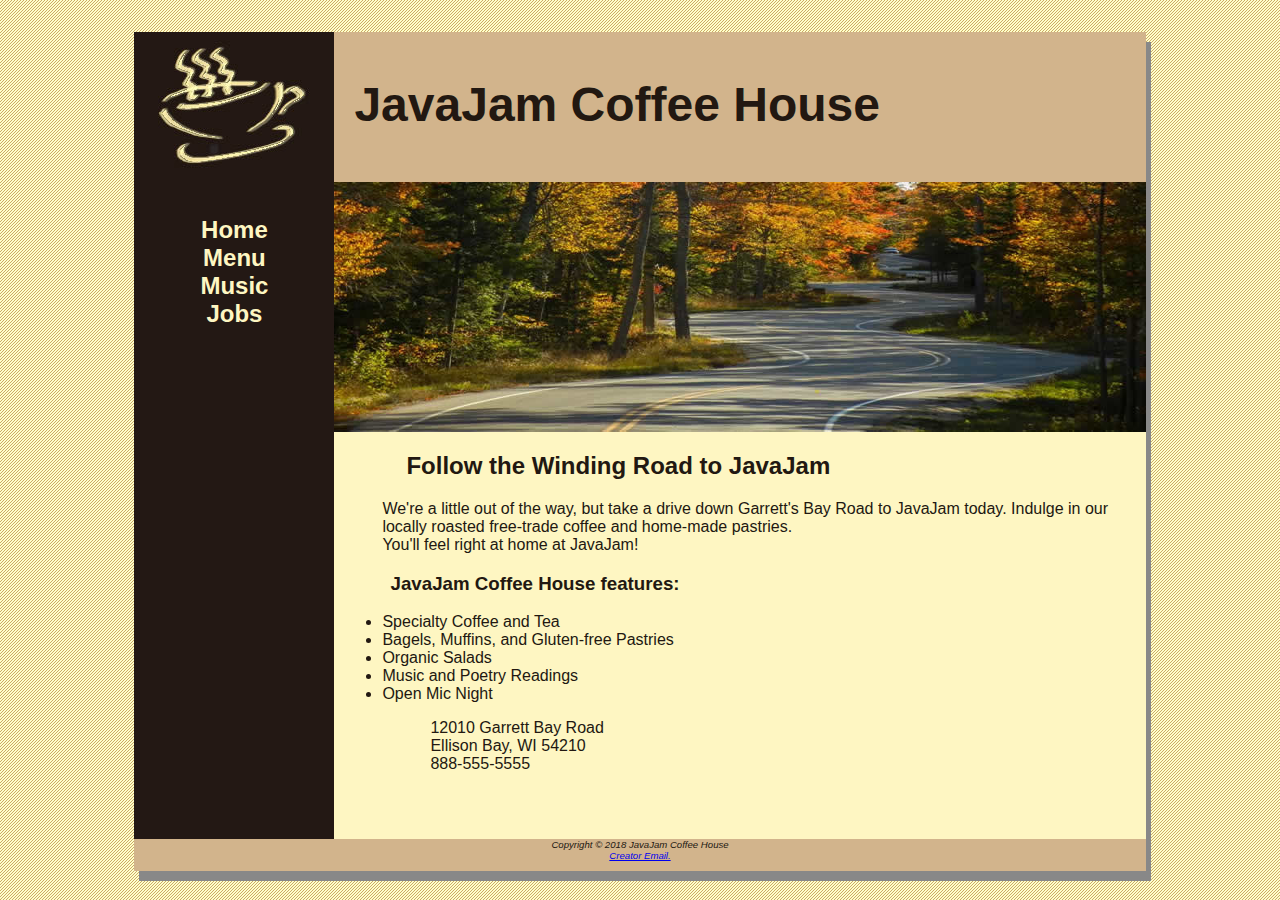
<file: index.html>
<!DOCTYPE html>
<html>

<head>
    <meta charset="utf-8">
    <title>JavaJam Coffee House</title>
    <link rel="stylesheet" href="css/javajam.css" />
</head>

<body>
    <div id="wrapper">
        <header>
            <h1>
                JavaJam Coffee House
            </h1>
        </header>


        <nav>
            <ul>
                <li><a href="index.html">Home</a></li>

                <li><a href="menu.html">Menu</a></li>

                <li><a href="music.html">Music</a></li>

                <li><a href="jobs.html">Jobs</a></li>
            </ul>
        </nav>

        <main>
            <div id="heroroad"></div>
            <h2>Follow the Winding Road to JavaJam</h2>

            <p>
                We're a little out of the way, but take a drive down Garrett's Bay Road to JavaJam today.
                Indulge in our locally roasted free-trade coffee and home-made pastries.<br>
                You'll feel right at home at JavaJam!
            </p>

            <h3>JavaJam Coffee House features:</h3>
            <ul>
                <li>Specialty Coffee and Tea</li>
                <li>Bagels, Muffins, and Gluten-free Pastries</li>
                <li>Organic Salads</li>
                <li>Music and Poetry Readings</li>
                <li>Open Mic Night</li>
            </ul>

            <div>
                <p>
                    12010 Garrett Bay Road<br />
                    Ellison Bay, WI 54210<br />
                    888-555-5555<br /><br />
                </p>
            </div>
        </main>


        <footer>
            Copyright <span>&#169</span> 2018 JavaJam Coffee House<br />

            <a href="mailto:jensonojl-wp22@student.tarc.edu.my">Creator Email.</a>
        </footer>
    </div>
</body>

</html>
</file>
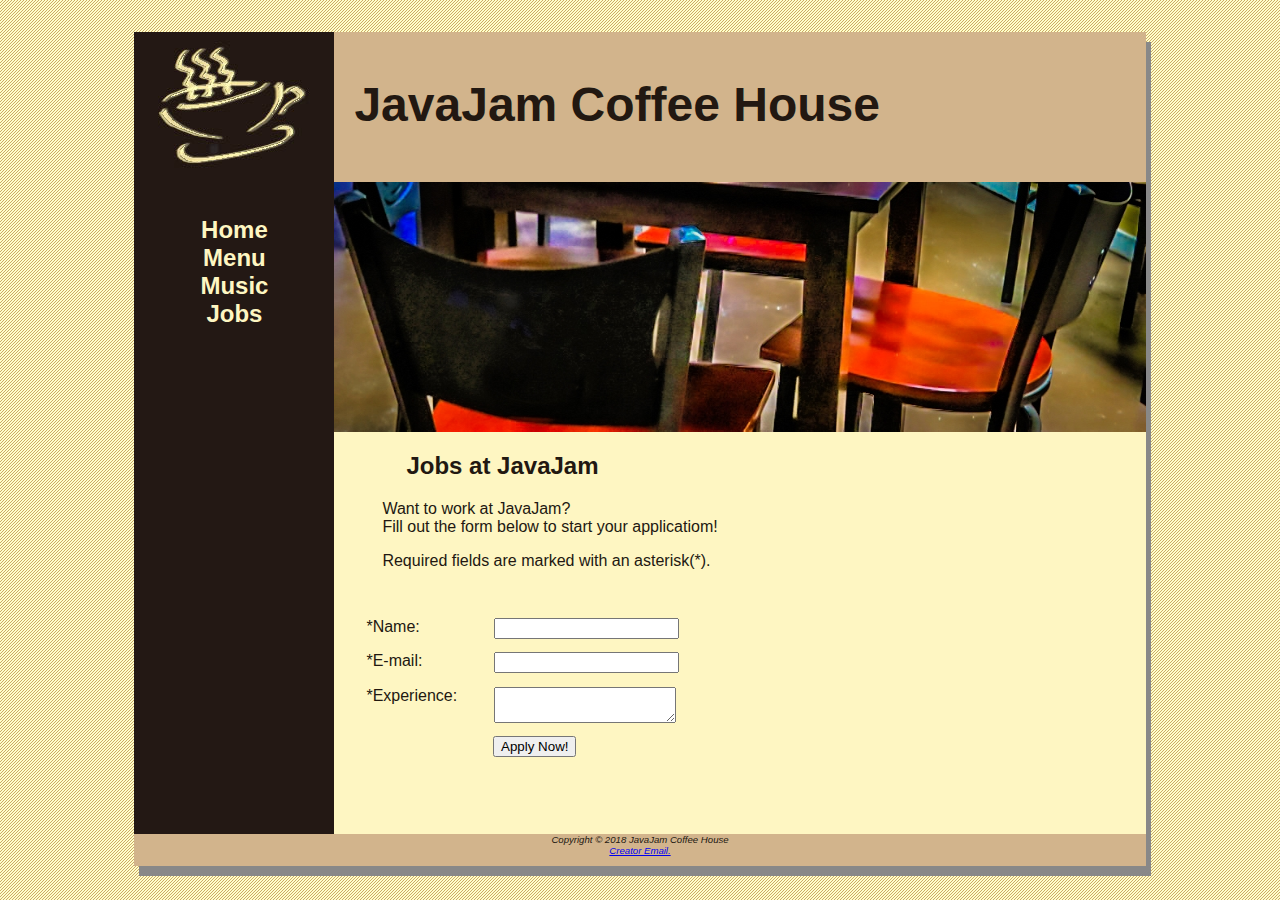
<file: jobs.html>
<!DOCTYPE html>
<html>

<head>
    <meta charset="utf-8">
    <title>JavaJam Coffee House Jobs</title>
    <link rel="stylesheet" href="css/javajam.css" />
</head>

<body>
    <div id="wrapper">
        <header>
            <h1>
                JavaJam Coffee House
            </h1>
        </header>

        <nav>
            <ul>
                <li><a href="index.html">Home</a></li>

                <li><a href="menu.html">Menu</a></li>

                <li><a href="music.html">Music</a></li>
                
                <li><a href="jobs.html">Jobs</a></li>
            </ul>
        </nav>
        <main>
            <div id="herojobs"></div>

            <h2>
                Jobs at JavaJam
            </h2>
            <p>
                Want to work at JavaJam? <br>
                Fill out the form below to start your applicatiom!
            </p>
            
            <p>
                Required fields are marked with an asterisk(*).
            </p>

            <form action="https://webdevbasics.net/scripts/javajam8.php" method="get">
                <label for="myName">*Name: </label>
                <input type="text" required id="myName" name="myName"/>

                <label for="myEmail">*E-mail: </label>
                <input type="email" required id="myEmail" name="myEmail"/>

                <label for="myExperience">*Experience: </label>
                <textarea rows="2" cols="20" required id="myExperience" name="myExperience"></textarea>

                <input type="submit" id="mySubmit" name="mySubmit" value="Apply Now!">
            </form>

        </main>
        <footer>
            Copyright <span>&#169</span> 2018 JavaJam Coffee House<br />

            <a href="mailto:jensonojl-wp22@student.tarc.edu.my">Creator Email.</a>
        </footer>
    </div>
</body>

</html>
</file>
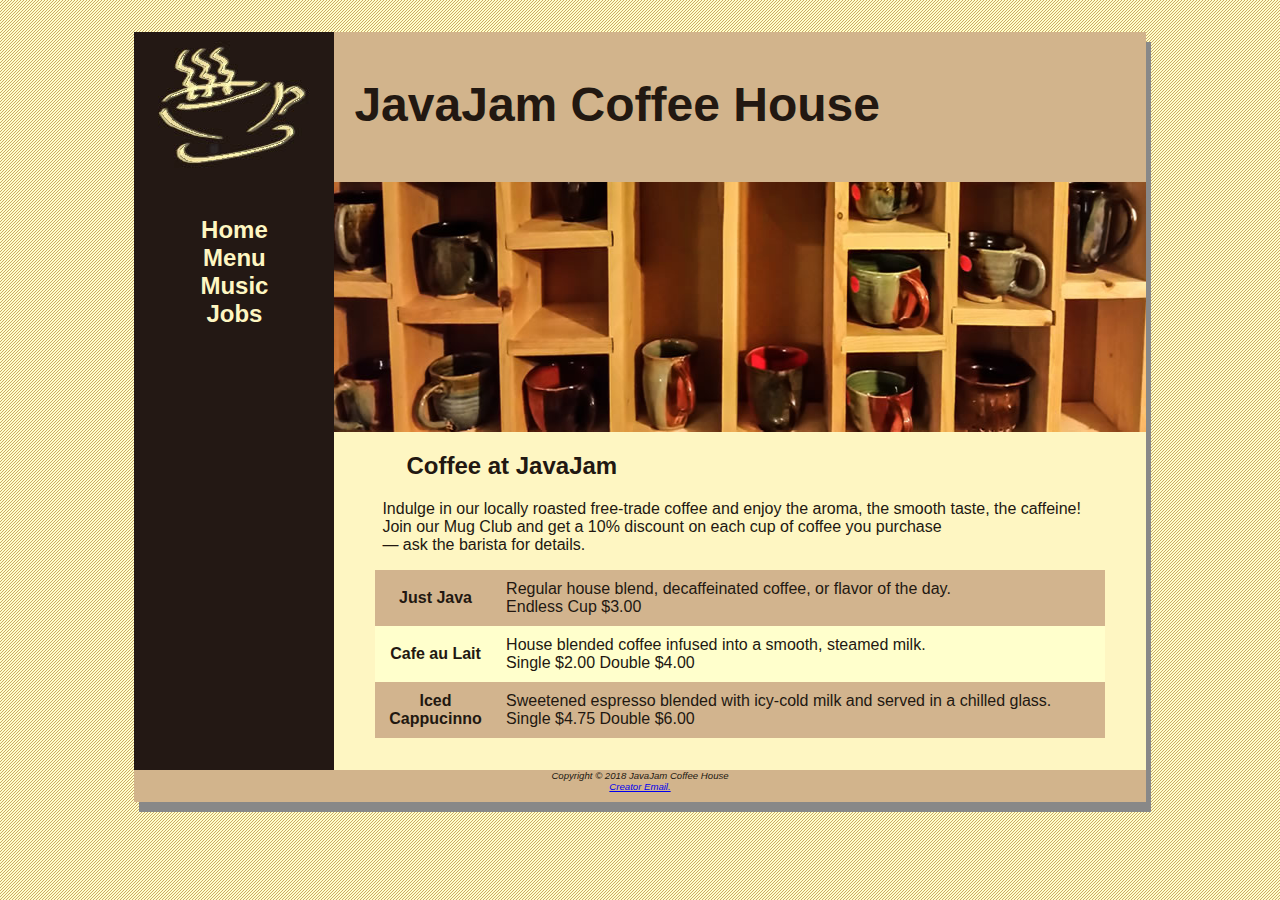
<file: menu.html>
<!DOCTYPE html>
<html>

<head>
    <meta charset="utf-8">
    <title>JavaJam Coffee House Menu</title>
    <link rel="stylesheet" href="css/javajam.css" />
</head>

<body>
    <div id="wrapper">
        <header>
            <h1>
                JavaJam Coffee House
            </h1>
        </header>

        <nav>
            <ul>
                <li><a href="index.html">Home</a></li>

                <li><a href="menu.html">Menu</a></li>

                <li><a href="music.html">Music</a></li>

                <li><a href="jobs.html">Jobs</a></li>
            </ul>
        </nav>

        <main>
            <div id="heromugs"></div>

            <h2>
                Coffee at JavaJam
            </h2>
            <p>
                Indulge in our locally roasted free-trade coffee and enjoy the aroma,
                the smooth taste, the caffeine!
                Join our Mug Club and get a 10% discount on each cup of
                coffee you purchase <br>
                <span>&mdash;</span> ask the barista for details.
            </p>

            <table>
                <tr>
                    <th>Just Java</th>
                    <td>Regular house blend, decaffeinated coffee, or flavor of the day.</br>
                        Endless Cup $3.00</td>
                </tr>
                <tr>
                    <th>Cafe au Lait</th>
                    <td>House blended coffee infused into a smooth, steamed milk.<br>
                        Single $2.00 Double $4.00</td>
                </tr>
                <tr>
                    <th>Iced<br>Cappucinno</th>
                    <td>Sweetened espresso blended with icy-cold milk and served in a chilled glass.</br>
                        Single $4.75 Double $6.00</td>
                </tr>
            </table>
        </main>

        <footer>
            Copyright <span>&#169</span> 2018 JavaJam Coffee House<br />

            <a href="mailto:jensonojl-wp22@student.tarc.edu.my">Creator Email.</a>
        </footer>
    </div>
</body>

</html>
</file>
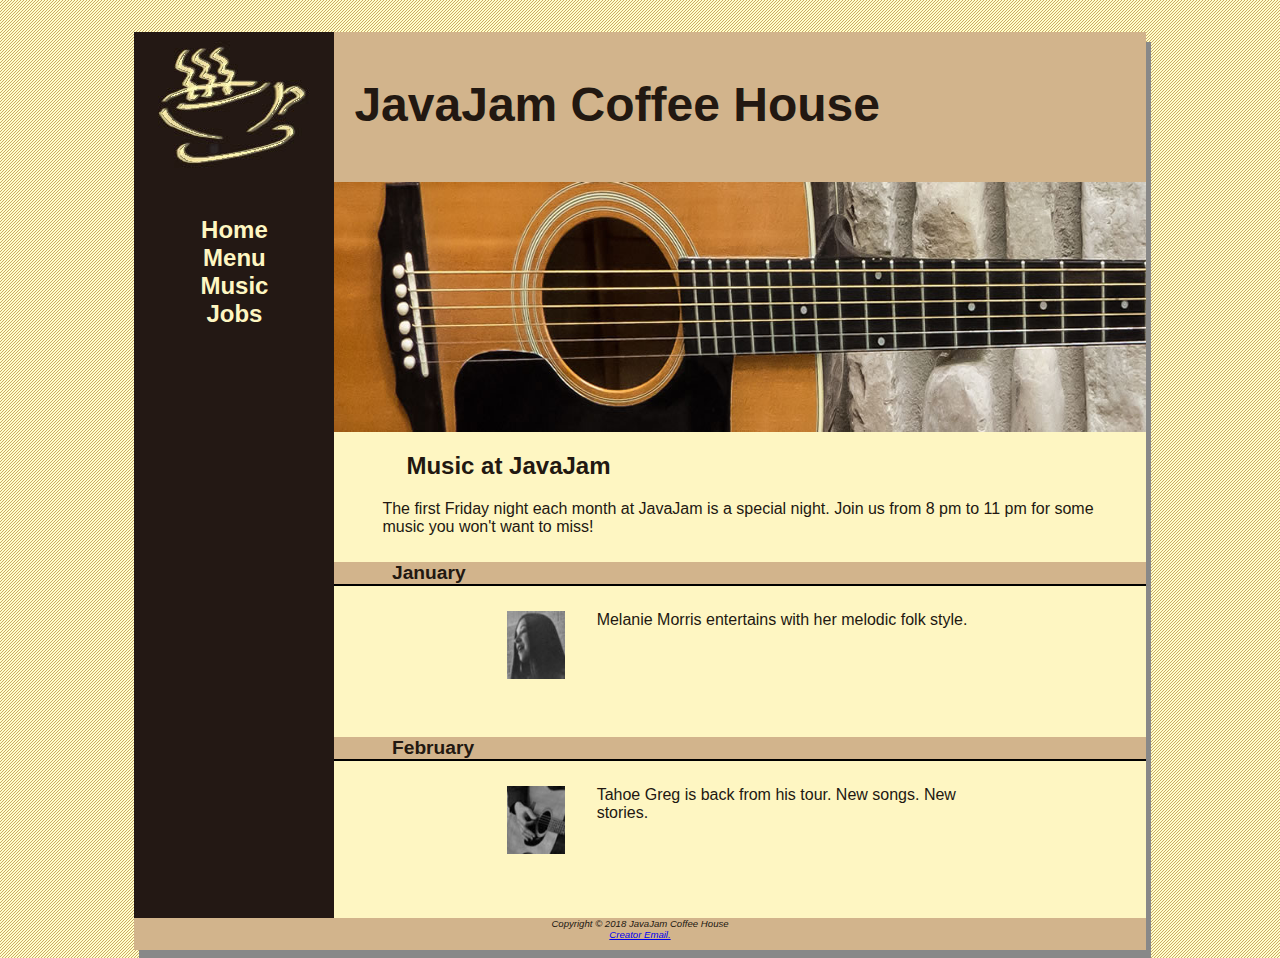
<file: music.html>
<!DOCTYPE html>
<html>

<head>
    <meta charset="utf-8">
    <title>JavaJam Coffee House Music</title>
    <link rel="stylesheet" href="css/javajam.css" />
</head>

<body>
    <div id="wrapper">
        <header>
            <h1>
                JavaJam Coffee House
            </h1>
        </header>

        <nav>
            <ul>
                <li><a href="index.html">Home</a></li>

                <li><a href="menu.html">Menu</a></li>

                <li><a href="music.html">Music</a></li>
                
                <li><a href="jobs.html">Jobs</a></li>
            </ul>
        </nav>

        <main>
            <div id="heroguitar"></div>
            
            <h2>Music at JavaJam</h2>
            <p>
                The first Friday night each month at JavaJam is a special night. 
                Join us from 8 pm to 11 pm for some music you won't want to miss!
            </p>

            <h4>January</h4>
            <div class=details>
                <a href="/img/melanie.jpg">
                    <img class="floatleft" src="/img/melaniethumb.jpg" alt="Melanie"  height="100" width="100">
                </a>
                Melanie Morris entertains with her melodic folk style.
            </div>

            <h4>February</h4>
            <div class=details>
                <a href="/img/greg.jpg">
                    <img class="floatleft" src="/img/gregthumb.jpg" alt="Greg"  height="100" width="100">
                </a>
                Tahoe Greg is back from his tour. New songs. New stories.
            </div>
          
        </main>
        <footer>
            Copyright <span>&#169</span> 2018 JavaJam Coffee House<br />

            <a href="mailto:jensonojl-wp22@student.tarc.edu.my">Creator Email.</a>
        </footer>
    </div>
</body>

</html>
</file>
<file: css/javajam.css>
*{
    box-sizing: border-box;
}

body{
    background-color:#FCEBB6 ;
    background-image: url("/img/background.gif");
    color: #221811 ;
    font-family:Arial, Helvetica, sans-serif
}

header{
    background-color: #D2B48C;
    height: 150px;
    background-image: url("/img/javajamlogo.jpg");
    background-repeat: no-repeat;
}

h1{
    padding-top: 45px;
    padding-left: 220px;
    font-size: 3em;
}

nav{
    text-align: center;
    font-weight: bold;
    font-size: 1.5em;
    padding-top: 10px;
    text-decoration: none;
    float: left;
    width: 200px;
}

nav a{
    text-decoration: none;
}

nav a:link { color: #FEF6C2; }
nav a:visited {color: #D2B48C}
nav a:hover {color: #CC9933}

nav ul{
    list-style-type: none;
    padding-left: 0;
}

footer{
    background-color: #D2B48C;
    font-style: italic;
    font-size: .6em;
    text-align: center;
    padding-bottom: 10px;
    border-top: 2px #221811;
}

#wrapper{
    width: 80%;
    margin-right: auto;
    margin-left: auto;
    background-color: #231814;
    min-width: 900px;
    max-width: 1280px;
    box-shadow:5px 10px #888888;
}

main{
    padding-top: 0;
    padding-left: 0;
    padding-right: 0;
    padding-bottom: 2em;
    margin-left: 200px;
    background-color: #FEF6C2;
    display: block;
}

main h2,
main h3,
main h4,
main p,
main div,
main ul,
main dl{
    padding-left: 3em;
    padding-right: 2em;
}

h4{
    background-color: #D2B48C;
    font-size: 1.2em;
    padding-left: .5em;
    padding-bottom: 0;
    border-bottom: 2px solid #000000;
    clear: left;
}

.details{
    padding-left: 20%;
    padding-right: 20%;
    overflow: auto;
}

.details a{
    text-decoration: none;
}

img{
    padding-left: 10px;
    padding-right: 10px;
}

#heroroad{
    background-image: url("/img/heroroad.jpg");
    height: 250px;
    background-size: 100% 100%;
}

#heromugs{
    background-image: url("/img/heromugs.jpg");
    height: 250px;
    background-size: 100% 100%;
}

#heroguitar{
    background-image: url("/img/heroguitar.jpg");
    height: 250px;
    background-size: 100% 100%;
}

#herojobs{
    background-image: url("/img/herojobs.jpg");
    height: 250px;
    background-size: 100% 100%;
}

.floatleft{
    float: left;
    padding-right: 2em;
    padding-bottom: 2em;
}

header, nav, main, footer { display: block; }

table{
    width: 90%;
    margin-left: auto;
    margin-right: auto;
    border-spacing: 0;
    background-color: #FFFFCC;
}
th,td{
    padding: 10px;
}

tr:nth-of-type(odd){
    background-color: #D2B48E;
}

form{
    padding: 2em;
}

label{
    float: left;
    display: block;
    text-align: left;
    width: 8em;
    padding-right: 1em;
}

input,textarea{
    display: block;
    margin-bottom: 1em;
}

#mySubmit{
    margin-left: 9.5em;
}

@media screen and (max-device-width: 640px){
    #herojobs{
        display: none;
    }
}
</file>
